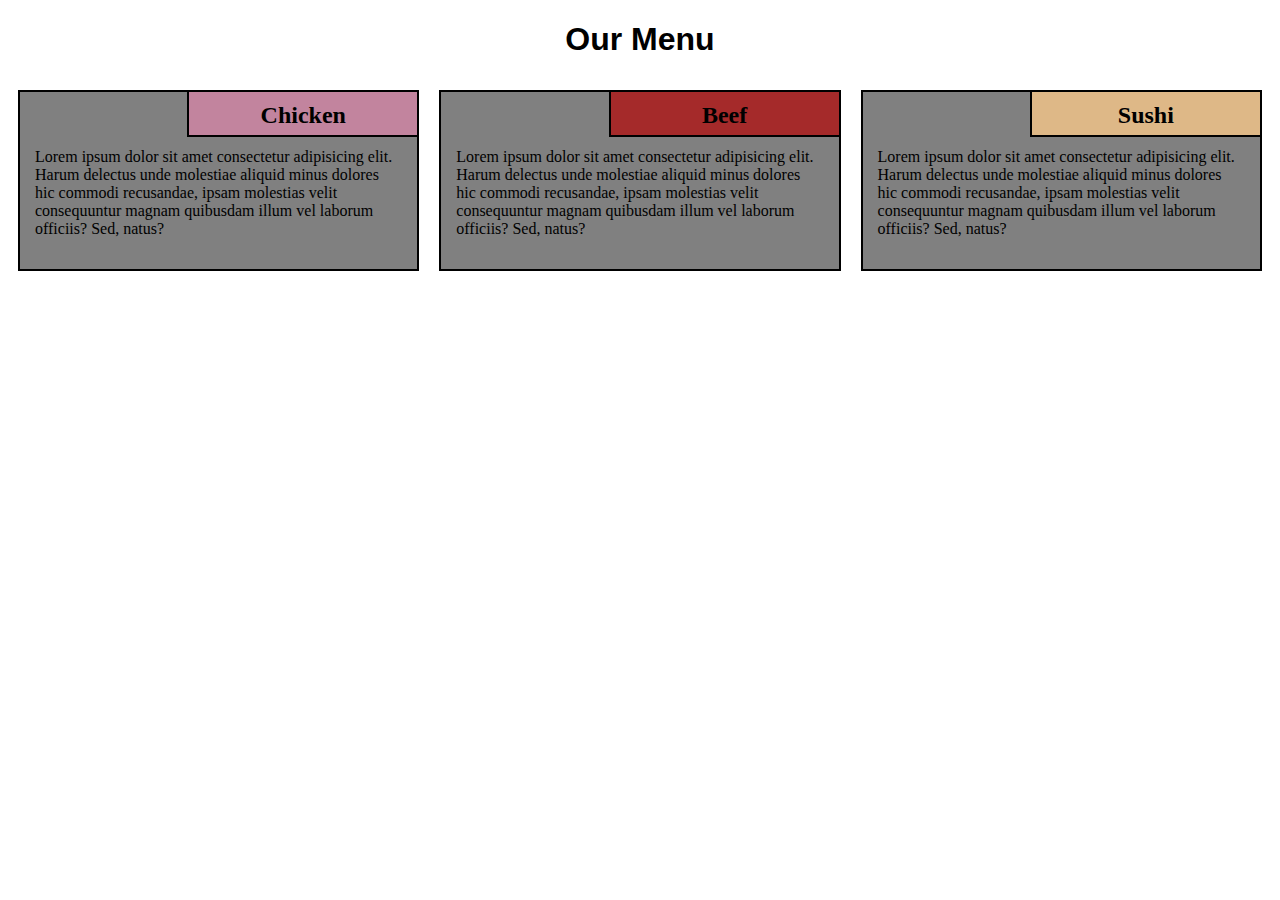
<file: Assignment Module_2/index.html>
<!DOCTYPE html>
<html lang="en">
    <head>
        <meta charset = 'utf-8'>
        <meta name="viewport" content="width=device-width , initial-scale=1">
        <title>Assignment - Module2</title>
        <link rel="stylesheet" href="style.css">
        
    </head>
    <body>
        <h1>Our Menu</h1>
        <div class="row">
            <div class="col-lg-4 col-md-6 col-sm-12">
                <section class="h1">
                    <h2>Chicken</h2>
                    <p class="p1">Lorem ipsum dolor sit amet consectetur adipisicing elit. Harum delectus unde molestiae 
                    aliquid minus dolores hic commodi recusandae, ipsam molestias velit consequuntur magnam quibusdam illum vel 
                    laborum officiis? Sed, natus?</p>
                </section>
            </div>
        
            <div class="col-lg-4 col-md-6 col-sm-12">
                <section class="h2">
                    <h2>Beef</h2>
                    <p class="p2">Lorem ipsum dolor sit amet consectetur adipisicing elit. Harum delectus unde molestiae 
                        aliquid minus dolores hic commodi recusandae, ipsam molestias velit consequuntur magnam quibusdam illum vel 
                        laborum officiis? Sed, natus?</p>
                </section>
            </div>
        
        
            <div class="col-lg-4 col-md-12 col-sm-12">
                <section class="h3">
                    <h2>Sushi</h2>
                    <p class="p3">Lorem ipsum dolor sit amet consectetur adipisicing elit. Harum delectus unde molestiae 
                        aliquid minus dolores hic commodi recusandae, ipsam molestias velit consequuntur magnam quibusdam illum vel 
                        laborum officiis? Sed, natus?</p>
                </section>
            </div>
        </div>
    </body>
</html>
</file>
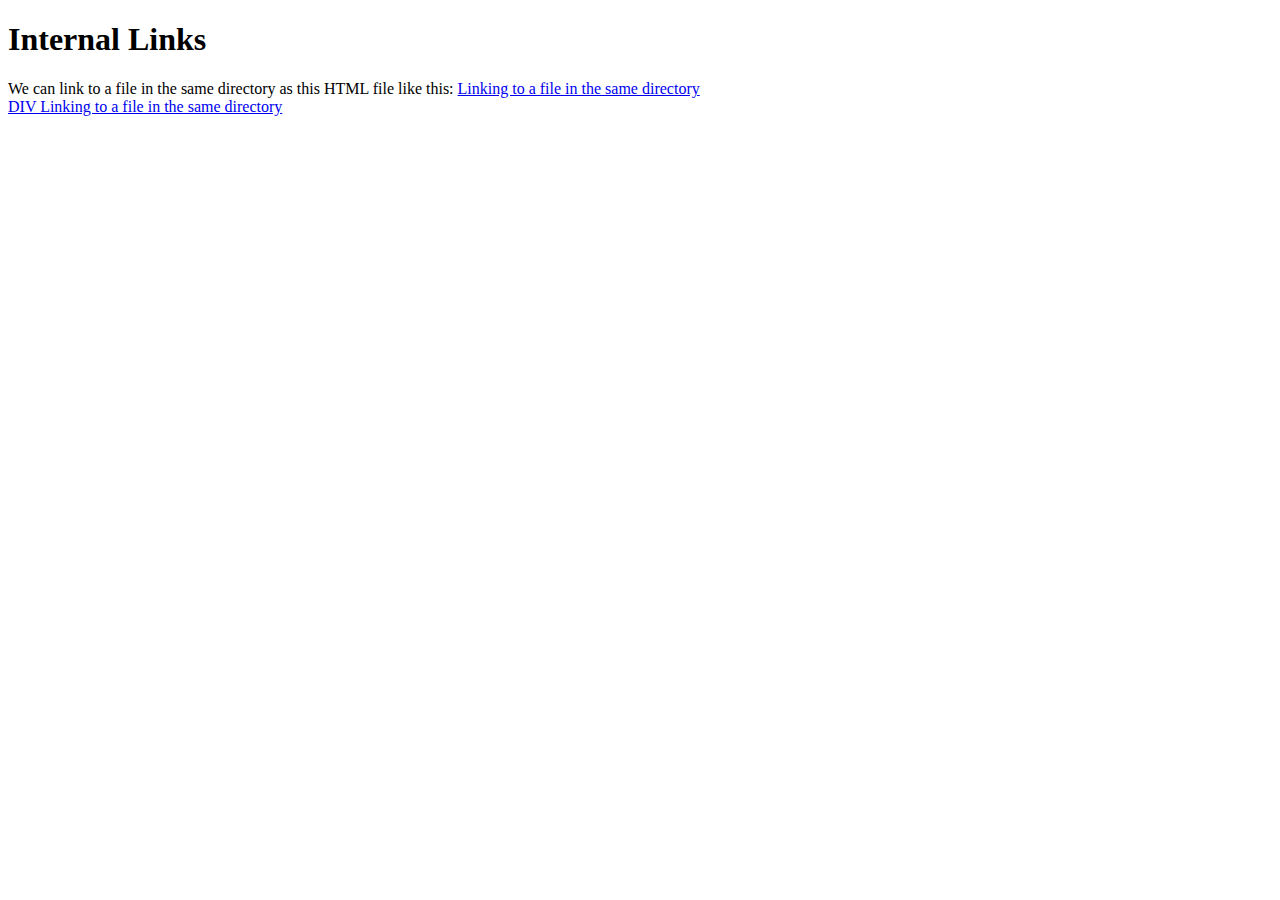
<file: site/internal links.html>
<!doctype html>
<html>
<head>
  <meta charset="utf-8">
  <title>Internal Links</title>
</head>
<body>
  <h1>Internal Links</h1>
  <section>
    We can link to a file in the same directory as this HTML file like this:
    <a href="same-directory.html" title="same dir link">Linking to a file in the same directory</a>

    <a href="same-directory.html" title="same dir link">
      <div> DIV Linking to a file in the same directory</div>
    </a>
  </section>
</body>
</html>
</file>
<file: Assignment Module_2/style.css>
* {
    box-sizing: border-box;
}
h1 {
    text-align: center;
    font-family: 'Segoe UI', Tahoma, Geneva, Verdana, sans-serif;
    color:#000000;
}

section {
    border: 2px solid black;
    background-color: #808080;
    margin: 10px;
}

section>h2 {
    float: right;
    border-bottom: 2px solid black;
    border-left: 2px solid black;
    margin: 0;
    width: 230px;
    text-align: center;
    font-style: Times;
    font-size: 24px;
    font-weight: bold;
    height: 45px;
    padding-top: 10px;
}

section.h1>h2 {
    background-color: #C2849E;
}

section.h2>h2 {
    background-color: #A52A2A;
}

section.h3>h2 {
    background-color: #DEB887;
}

section>p {
    padding: 40px 15px 15px 15px;
}

.row {
    width: 100%;
}

/* Desktop View */

@media (min-width: 992px) {
    .col-lg-1, .col-lg-2, .col-lg-3, .col-lg-4, .col-lg-5, .col-lg-6, .col-lg-7, .col-lg-8, .col-lg-9, .col-lg-10, .col-lg-11, .col-lg-12 {
        float: left;
    }
    .col-lg-1 {
        width: 8.33%;
    }
    .col-lg-2 {
        width: 16.66%;
    }
    .col-lg-3 {
        width: 25%;
    }
    .col-lg-4 {
        width: 33.33%;
    }
    .col-lg-5 {
        width: 41.66%;
    }
    .col-lg-6 {
        width: 50%;
    }
    .col-lg-7 {
        width: 58.33%;
    }
    .col-lg-8 {
        width: 66.66%;
    }
    .col-lg-9 {
        width: 74.99%;
    }
    .col-lg-10 {
        width: 83.33%;
    }
    .col-lg-11 {
        width: 91.66%;
    }
    .col-lg-12 {
        width: 100%;
    }
}
/* Tablet View */

@media (min-width: 768px) and (max-width: 991px) {
    .col-md-1, .col-md-2, .col-md-3, .col-md-4, .col-md-5, .col-md-6, .col-md-7, .col-md-8, .col-md-9, .col-md-10, .col-md-11, .col-md-12 {
        float: left;
    }
    .col-md-1 {
        width: 8.33%;
    }
    .col-md-2 {
        width: 16.66%;
    }
    .col-md-3 {
        width: 25%;
    }
    .col-md-4 {
        width: 33.33%;
    }
    .col-md-5 {
        width: 41.66%;
    }
    .col-md-6 {
        width: 50%;
    }
    .col-md-7 {
        width: 58.33%;
    }
    .col-md-8 {
        width: 66.66%;
    }
    .col-md-9 {
        width: 74.99%;
    }
    .col-md-10 {
        width: 83.33%;
    }
    .col-md-11 {
        width: 91.66%;
    }
    .col-md-12 {
        width: 100%;
    }
    
}
/* Mobile View */

@media (max-width: 767px) {
    .col-sm-1, .col-sm-2, .col-sm-3, .col-sm-4, .col-sm-5, .col-sm-6, .col-sm-7, .col-sm-8, .col-sm-9, .col-sm-10, .col-sm-11, .col-sm-12 {
        float: left;
    }
    .col-sm-1 {
        width: 8.33%;
    }
    .col-sm-2 {
        width: 16.66%;
    }
    .col-sm-3 {
        width: 25%;
    }
    .col-sm-4 {
        width: 33.33%;
    }
    .col-sm-5 {
        width: 41.66%;
    }
    .col-sm-6 {
        width: 50%;
    }
    .col-sm-7 {
        width: 58.33%;
    }
    .col-sm-8 {
        width: 66.66%;
    }
    .col-sm-9 {
        width: 74.99%;
    }
    .col-sm-10 {
        width: 83.33%;
    }
    .col-sm-11 {
        width: 91.66%;
    }
    .col-sm-12 {
        width: 100%;
    }
}
</file>
